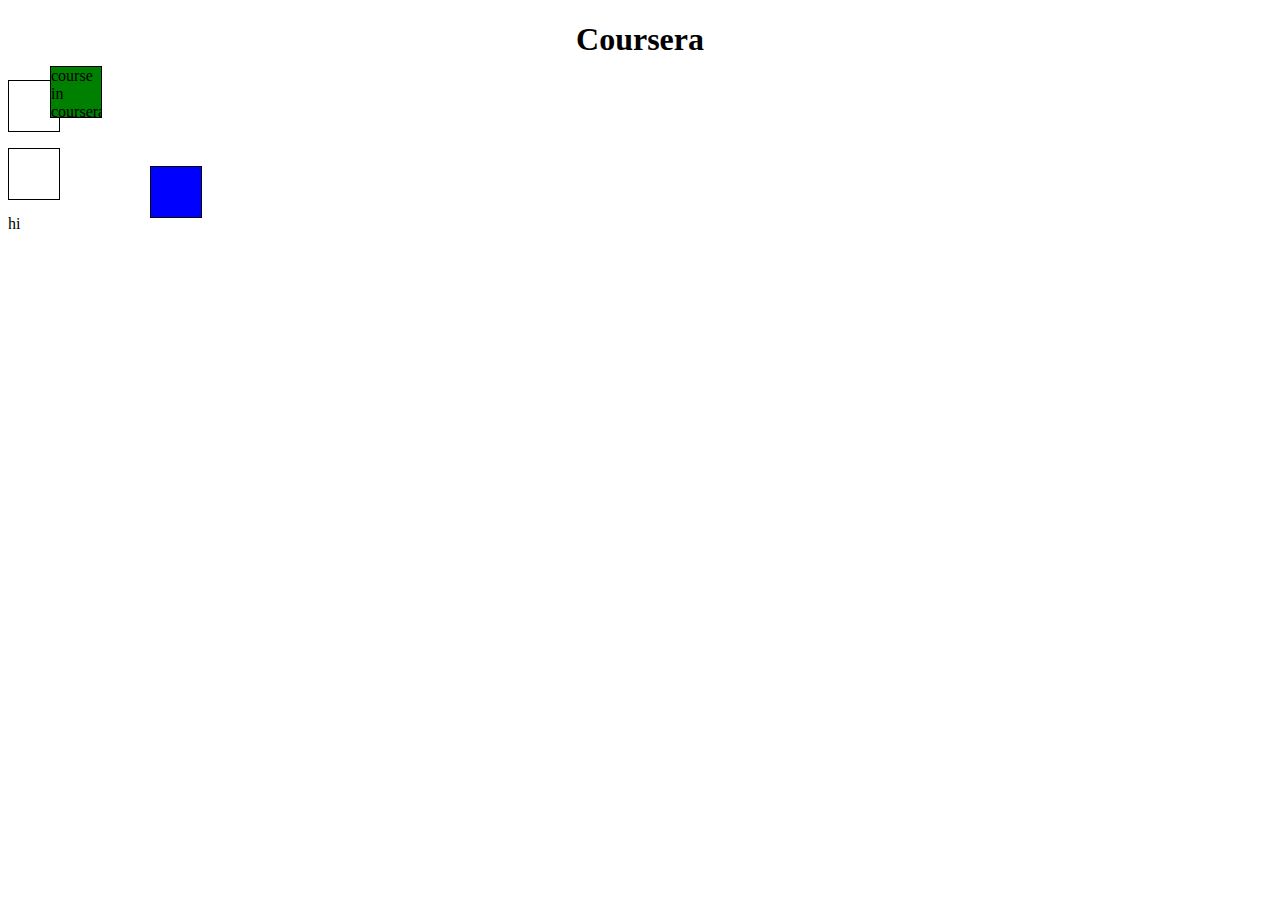
<file: index.html>
<!DOCTYPE html>
<html>
<head>
	<title></title>
	<style type="text/css">
	
		.hi{
			font-style: italic;
			opacity: 0.6;
			text-align: center;
			width: 300px;
			background-color: rgb(0,0,0);
			color: rgb(255,255,255);
			font-weight: bold;
		}
		#v{
			text-align: center;
			color: rgb(0,0,0)
		}
		#v:hover{
			background-color: red;
			color: rgb(255,255,255);
			cursor: pointer;
		}
		#n{
			width: 80%;
			height:300px;
			background-color: red;
			position: relative;
			padding: 5px 5px 5px 5px;
			border: 5px solid black;
		}
		p{
			
			width: 50px;
			height: 50px;
			margin-bottom: 15px;
			border : 1px solid black;
		}
		#h1{
			background-color: blue;
			

			position: absolute;
			top: 150px;
			left: 150px;
		}
		#h2{
			background-color: green;
			overflow: scroll;
			position: absolute;
			top: 50px;
			left: 50px;
		}
		@media(min-width: 900px) and (max-width: 1000){
			#n{
				width: 50%;
			}
		}
		@media(min-width: 700px) and (max-width: 899){
			#n{
				width: 80%;
			}
		}
	</style>
</head>
<body>
<h1 id="v">Coursera</h1>
<!--<p class="hi">Hi this is surendar. I am currently pursuing html course in coursera. I am very glad to do it. I enrolled the course using the offer provided by my college <quot>College of Engineering,Guindy</quot>. I am proud to study in such type of college which works hard for the students to emote themselves to next level to succeed in the current competitional society.</p>
<form>
  <label for="myfile">Select a file:</label>
  <input type="file" id="myfile" name="myfile"><br><br> 
  <input type="file" id="filepicker" name="fileList" webkitdirectory multiple />
  <input type="submit">
</form>-->
<div id="n n1">
<p id="h1"></p>
<p id="h2">course in coursera. I am very glad to do it. I enrolled the course using the offer provided by my college <quot>College of Engineering,Guindy</quot>. I am proud to study in such type of college which works hard for the students to emo</p>
<p id="h3"></p>
<p id="h4"></p>
hi
</div>
</body>
</html>
</file>
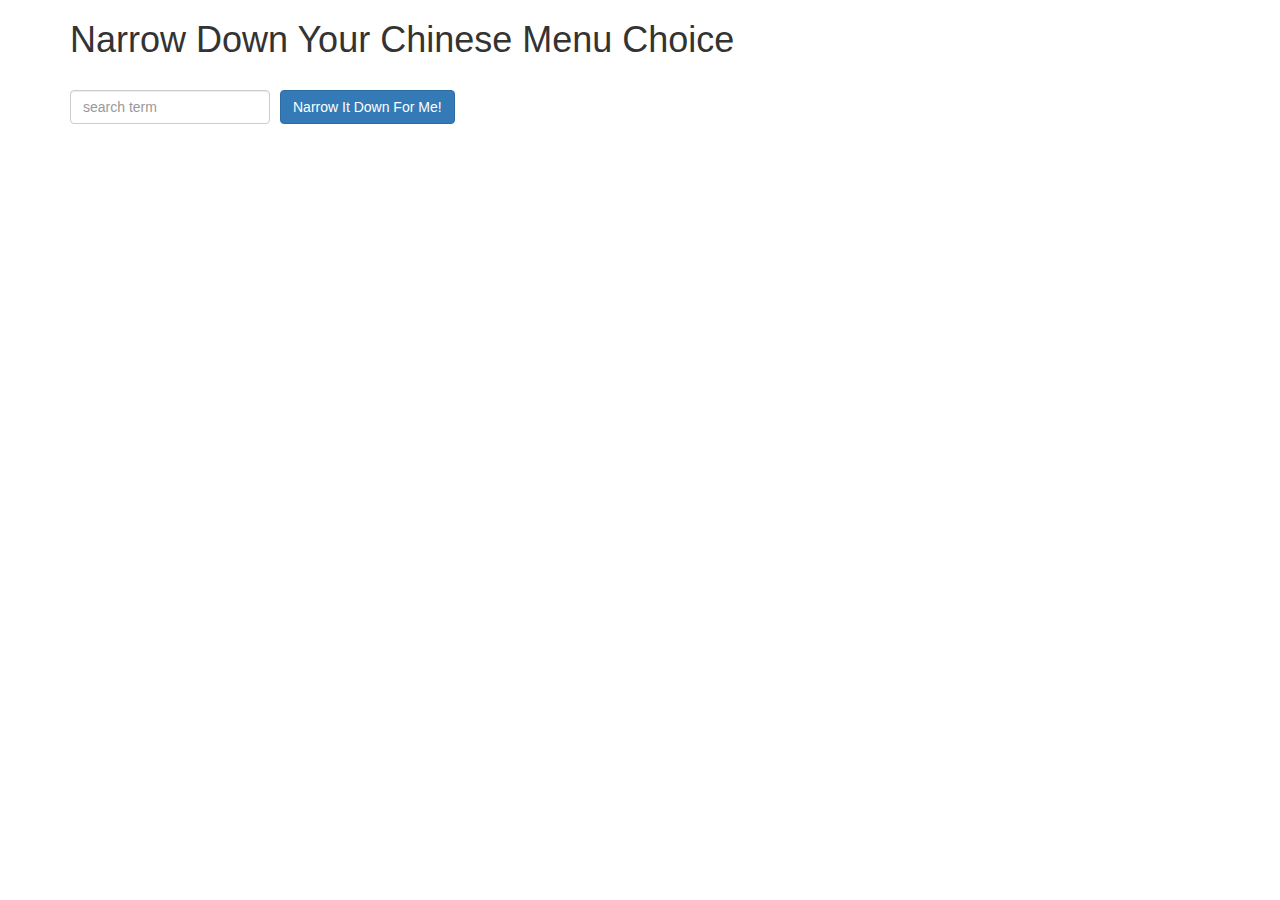
<file: assignent3_Angular_JS/index.html>
<!doctype html>
<html lang="en" ng-app='ShoppingApp'>
  <head>
    <title>Narrow Down Your Menu Choice</title>
    <script type="text/javascript" src="angular.min.js"></script>
    <script type="text/javascript" src='app.js'></script>
    <meta name="viewport" content="width=device-width, initial-scale=1">
    <link rel="stylesheet" href="styles/bootstrap.min.css">
    <link rel="stylesheet" href="styles/styles.css">
  </head>
<body>
   <div class="container" ng-controller='ShoppingController as s'>
    <h1>Narrow Down Your Chinese Menu Choice</h1>

    <div class="form-group">
      <input type="text" placeholder="search term" class="form-control" ng-model='s.search'>
    </div>
    <div class="form-group narrow-button">
      <button class="btn btn-primary" ng-click='s.Recieve();'>Narrow It Down For Me!</button>
    </div>

    <!-- found-items should be implemented as a component -->
    <!-- <found-items found-items="...." on-remove="...."></found-items> -->

    <found-items found='s.found' on-remove='s.remove(index)' title='{{s.title}}' error='s.error' look='s.look'></found-items>
  </div>

</body>
</html>
</file>
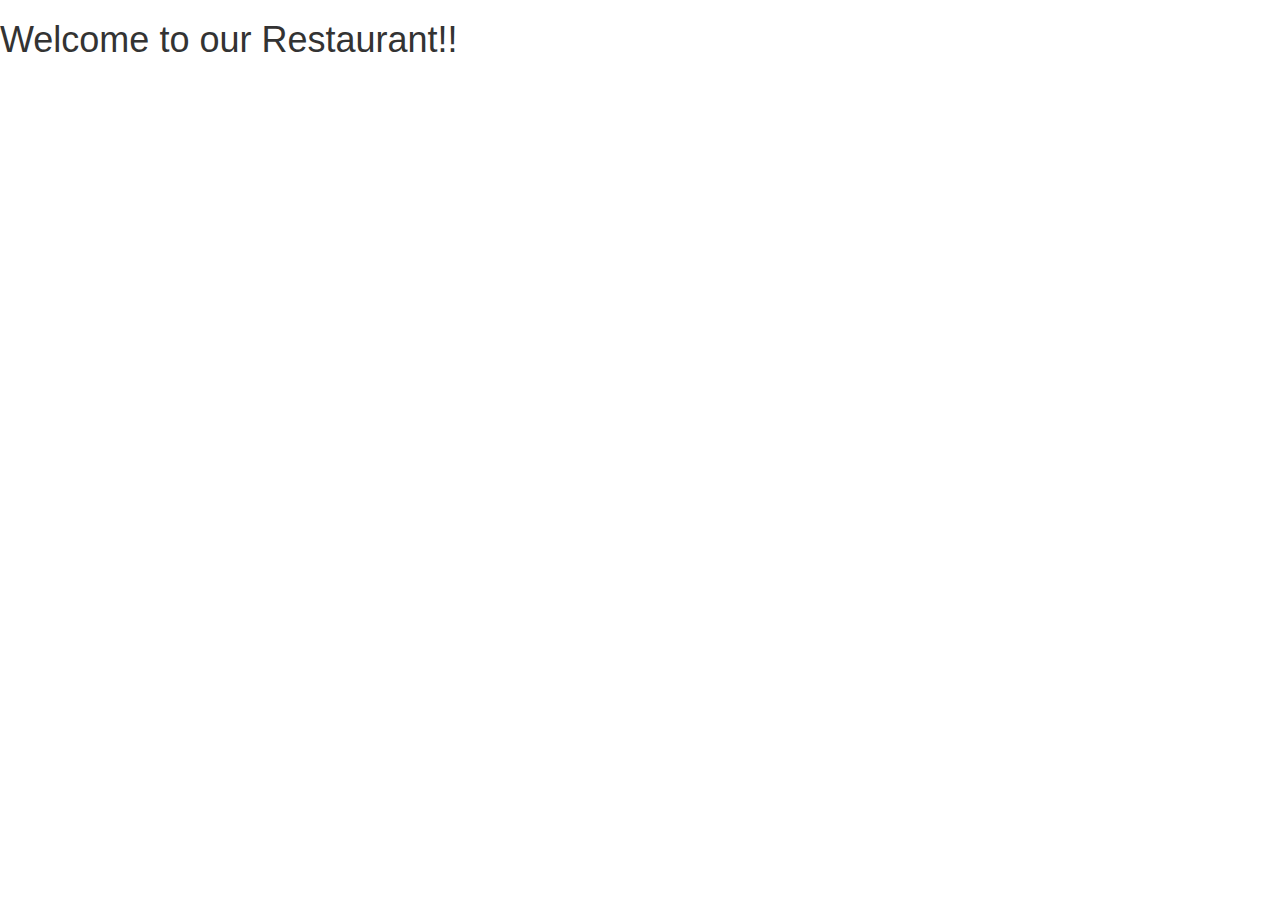
<file: Assignment 4(AngularJs)/index.html>
<!DOCTYPE html>
<html ng-app='MenuApp'>
<head>
	<title></title><meta charset="utf-8">
	<link rel="stylesheet" type="text/css" href="css/bootstrap.min.css">
	<link rel="stylesheet" type="text/css" href="css/styles.css">
</head>
<body>
	<h1>Welcome to our Restaurant!!</h1>
	<ui-view></ui-view>
	<!-- <script src="lib/jquery-3.1.0.min.js"></script> -->
	<script src="lib/angular.min.js"></script>
	<script src="lib/angular-ui-router.min.js"></script>
	<script src="src/MenuApp/MenuAppModule.js"></script>
	<script src="src/routes.js"></script>
	<script src="src/MenuApp/MenuController.js"></script>
	<script src="src/MenuApp/MenuService.js"></script>
	<script src="src/MenuApp/itemController.js"></script>
	<script src="src/MenuApp/itemService.js"></script>
</body>
</html>
</file>
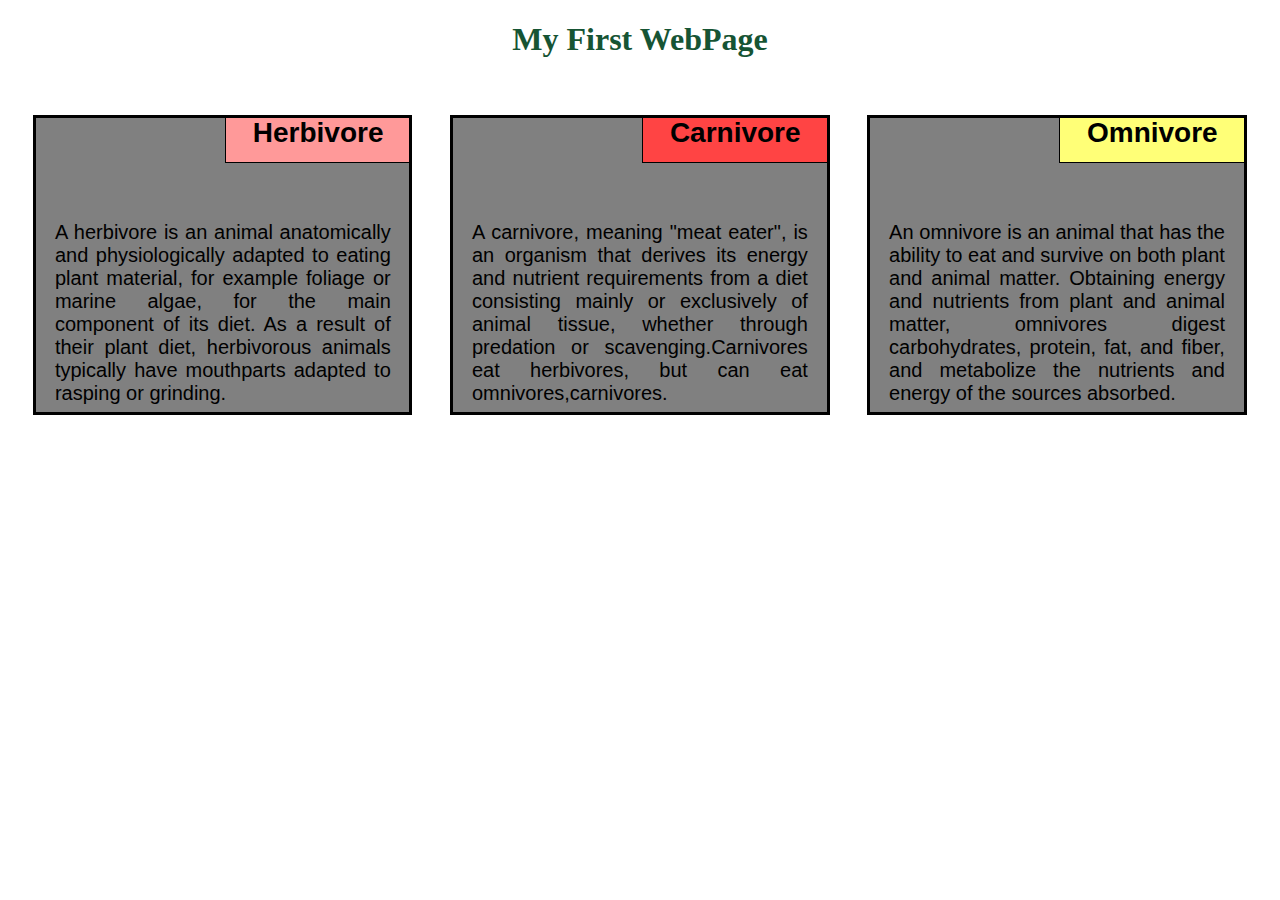
<file: module2-solution/index.html>
<!DOCTYPE html>
<html>
<head>
	<meta charset="utf-8">
	<meta name="viewport" content="width=device-width, initial-scale=1">
	<link rel="stylesheet" href="CSS/styles.css">
	<title></title>
</head>
<body>
	<h1 class="h">My First WebPage</h1>
	<div class="div1">
		<div class="desk4 tab6 mob1">
			<p class="p1 pp1">Herbivore</p>
			<p class="p2">A herbivore is an animal anatomically and physiologically adapted to eating plant material, for example foliage or marine algae, for the main component of its diet. As a result of their plant diet, herbivorous animals typically have mouthparts adapted to rasping or grinding.</p>
		</div>
		<div class="desk4 tab6 mob1">
			<p class="p1 pp2">Carnivore</p>
			<p class="p2">A carnivore, meaning "meat eater", is an organism that derives its energy and nutrient requirements from a diet consisting mainly or exclusively of animal tissue, whether through predation or scavenging.Carnivores eat herbivores, but can eat omnivores,carnivores.</p>
		</div>
		<div class="desk4 tab12 mob1">
			<p class="p1 pp3">Omnivore</p>
			<p class="p2">An omnivore is an animal that has the ability to eat and survive on both plant and animal matter. Obtaining energy and nutrients from plant and animal matter, omnivores digest carbohydrates, protein, fat, and fiber, and metabolize the nutrients and energy of the sources absorbed.</p>
		</div>
	</div>
</body>
</html>
</file>
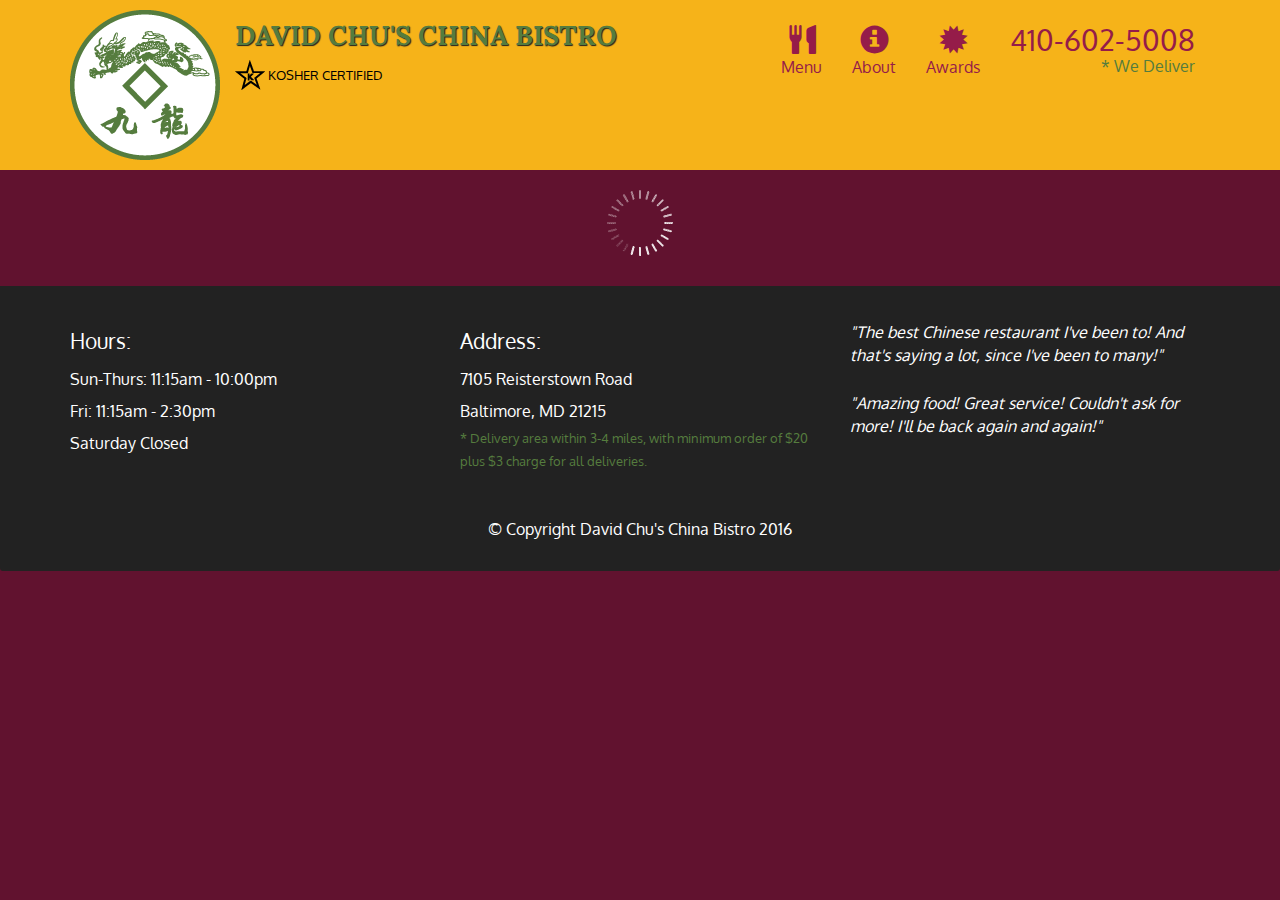
<file: module5-solution/index.html>
<!doctype html>
<html lang="en">
  <head>
    <meta charset="utf-8">
    <meta http-equiv="X-UA-Compatible" content="IE=edge">
    <meta name="viewport" content="width=device-width, initial-scale=1">
    <title>David Chu's China Bistro</title>
    <link rel="stylesheet" href="css/bootstrap.min.css">
    <link rel="stylesheet" href="css/styles.css">
    <link href='https://fonts.googleapis.com/css?family=Oxygen:400,300,700' rel='stylesheet' type='text/css'>
    <link href='https://fonts.googleapis.com/css?family=Lora' rel='stylesheet' type='text/css'>
  </head>
<body>
  <header>
    <nav id="header-nav" class="navbar navbar-default">
      <div class="container">
        <div class="navbar-header">
          <a href="index.html" class="pull-left visible-md visible-lg">
            <div id="logo-img" alt="Logo image"></div>
          </a>

          <div class="navbar-brand">
            <a href="index.html"><h1>David Chu's China Bistro</h1></a>
            <p>
              <img src="images/star-k-logo.png" alt="Kosher certification">
              <span>Kosher Certified</span>
            </p>
          </div>

          <button id="navbarToggle" type="button" class="navbar-toggle collapsed" data-toggle="collapse" data-target="#collapsable-nav" aria-expanded="false">
            <span class="sr-only">Toggle navigation</span>
            <span class="icon-bar"></span>
            <span class="icon-bar"></span>
            <span class="icon-bar"></span>
          </button>
        </div>
        
        <div id="collapsable-nav" class="collapse navbar-collapse">
           <ul id="nav-list" class="nav navbar-nav navbar-right">
            <li id="navHomeButton" class="visible-xs active">
              <a href="index.html">
                <span class="glyphicon glyphicon-home"></span> Home</a>
            </li>
            <li id="navMenuButton">
              <a href="#" onclick="$dc.loadMenuCategories();">
                <span class="glyphicon glyphicon-cutlery"></span><br class="hidden-xs"> Menu</a>
            </li>
            <li>
              <a href="#">
                <span class="glyphicon glyphicon-info-sign"></span><br class="hidden-xs"> About</a>
            </li>
            <li>
              <a href="#">
                <span class="glyphicon glyphicon-certificate"></span><br class="hidden-xs"> Awards</a>
            </li>
            <li id="phone" class="hidden-xs">
              <a href="tel:410-602-5008">
                <span>410-602-5008</span></a><div>* We Deliver</div>
            </li>
          </ul><!-- #nav-list -->
        </div><!-- .collapse .navbar-collapse -->
      </div><!-- .container -->
    </nav><!-- #header-nav -->
  </header>

  <div id="call-btn" class="visible-xs">
    <a class="btn" href="tel:410-602-5008">
    <span class="glyphicon glyphicon-earphone"></span>
    410-602-5008
    </a>
  </div>
  <div id="xs-deliver" class="text-center visible-xs">* We Deliver</div>

  <div id="main-content" class="container"></div>

  <footer class="panel-footer">
    <div class="container">
      <div class="row">
        <section id="hours" class="col-sm-4">
          <span>Hours:</span><br>
          Sun-Thurs: 11:15am - 10:00pm<br>
          Fri: 11:15am - 2:30pm<br>
          Saturday Closed
          <hr class="visible-xs">
        </section>
        <section id="address" class="col-sm-4">
          <span>Address:</span><br>
          7105 Reisterstown Road<br>
          Baltimore, MD 21215
          <p>* Delivery area within 3-4 miles, with minimum order of $20 plus $3 charge for all deliveries.</p>
          <hr class="visible-xs">
        </section>
        <section id="testimonials" class="col-sm-4">
          <p>"The best Chinese restaurant I've been to! And that's saying a lot, since I've been to many!"</p>
          <p>"Amazing food! Great service! Couldn't ask for more! I'll be back again and again!"</p>
        </section>
      </div>
      <div class="text-center">&copy; Copyright David Chu's China Bistro 2016</div>
    </div>
  </footer>

  <!-- jQuery (Bootstrap JS plugins depend on it) -->
  <script src="js/jquery-2.1.4.min.js"></script>
  <script src="js/bootstrap.min.js"></script>
  <script src="js/ajax-utils.js"></script>
  <script src="js/script.js"></script>
</body>
</html>
</file>
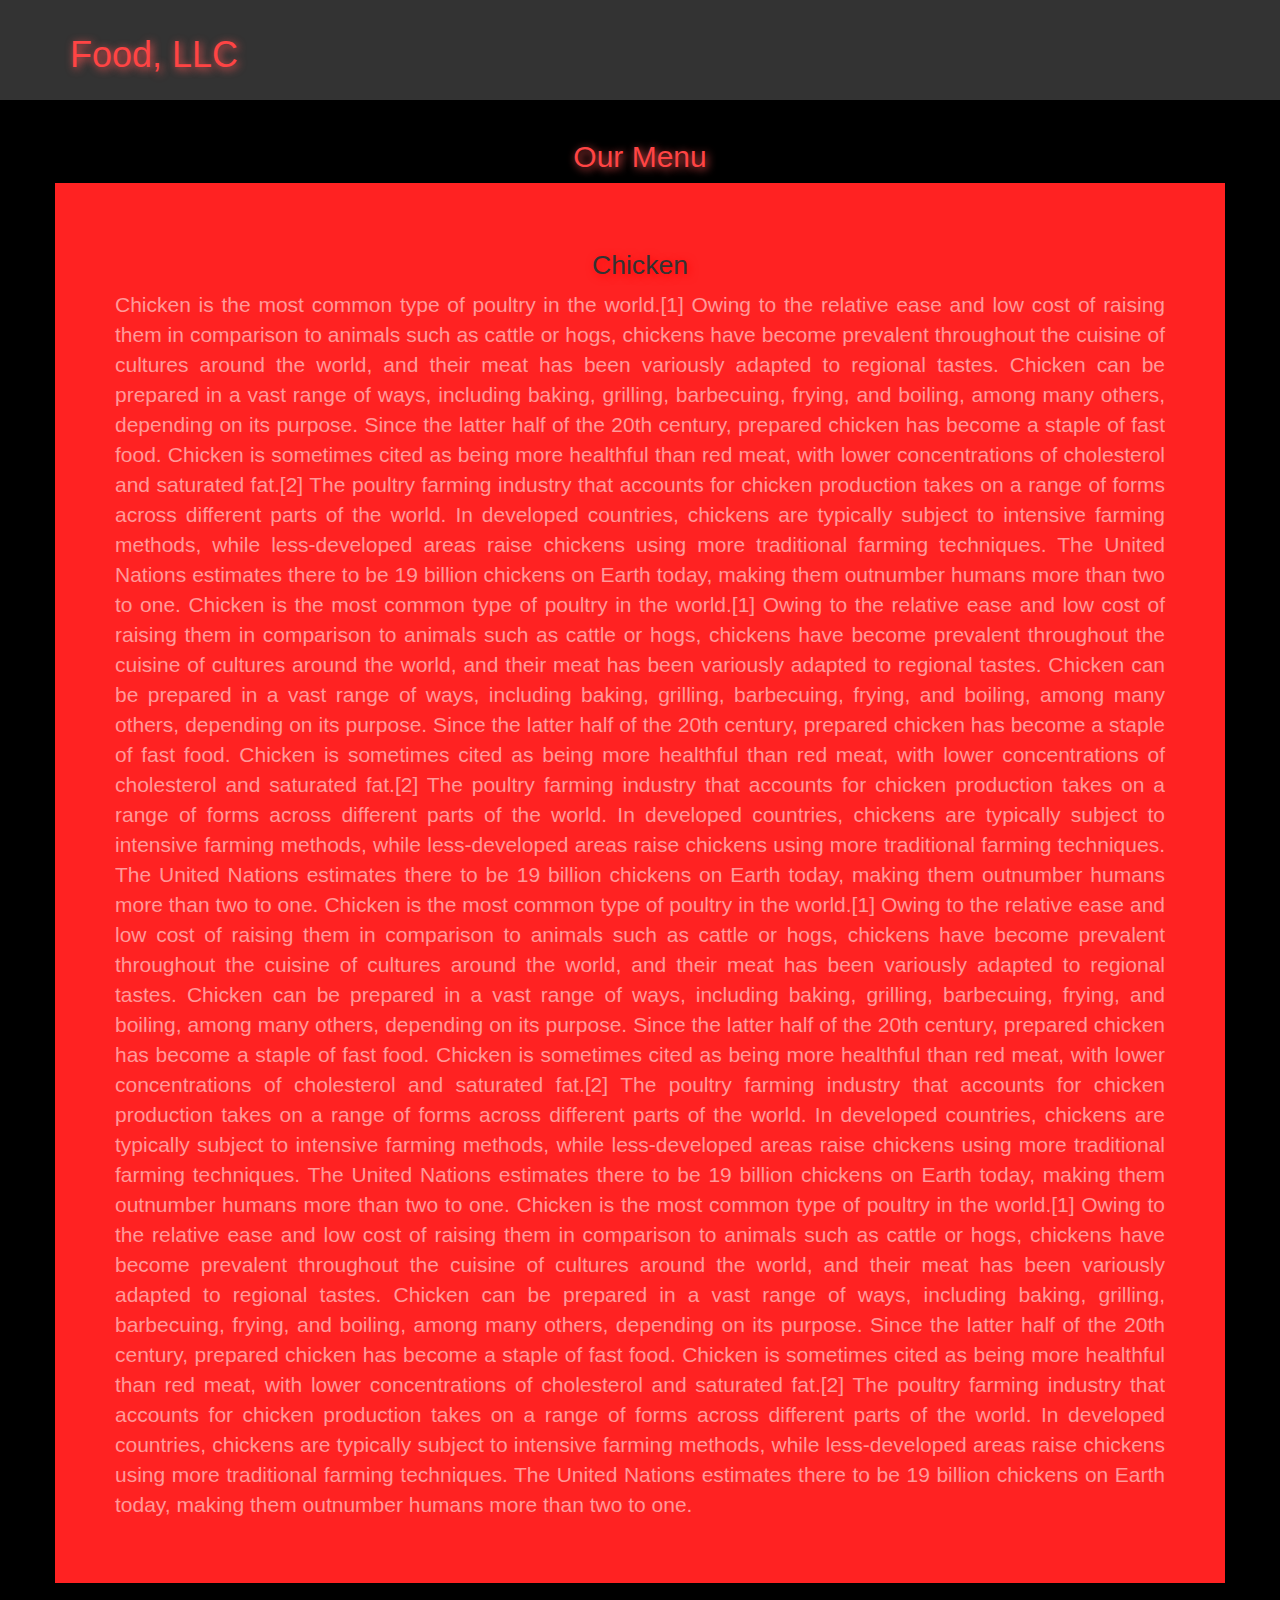
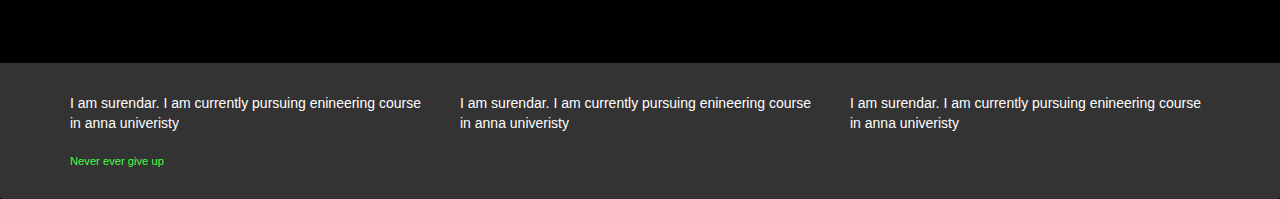
<file: boot/module3-solution/index.html>
<!DOCTYPE html>
<html>
<head>
	<meta charset="utf-8">
	<meta name="viewport" content="width=device-width, initial-scale=1">
	<meta http-equiv="X-UA-Compatible" content="IE=edge">
	<link rel="stylesheet"  href="css/bootstrap.min.css">
	<link rel="stylesheet"  href="css/style.css">
	
	<title></title>
</head>
<body>
	<header>
		<nav class="navbar navbar-default" id="main-nav">
			<div class="container">
				<div class="navbar-header">
					<div class="navbar-brand">
					<a href="index.html" id="main-title" class="pull-left"><h1>Food, LLC</h1></a>
					</div>
					<button type="button" class="navbar-toggle collapsed" data-toggle="collapse" data-target="#collapse-menu" aria-expanded="false">
						<span class="sr-only">Toggle navigation</span>
						<span class="icon-bar"></span>
						<span class="icon-bar"></span>
						<span class="icon-bar"></span>
					</button>
				</div>
				<div class="collapse navbar-collapse" id="collapse-menu">
					<ul class="nav navbar-nav navbar-right">
						<li class="active">
							<a href="#" class="hidden-lg hidden-md hidden-sm menu text-center">
								<span>Chicken</span>
							</a>
						</li>
						<li>
							<a href="#" class="hidden-lg hidden-md hidden-sm menu text-center">
								<span>Beef</span>
							</a> 
						</li>
						<li>
							<a href="#" class="hidden-lg hidden-md hidden-sm menu text-center last">
								<span>Sushi</span>
							</a>
						</li>
					</ul>
				</div>
				
			</div>
			
		</nav>
	</header>
	<div class="container">
		<h2 class="text-center main-menu">Our Menu</h2>
		<div class="row">
			<div class="jumbotron col-xs-12 col-md-12 col-sm-12 img-responsive" id="check">
				<h3 class="text-center main-menu1">Chicken</h3>
				<p class="para">
					Chicken is the most common type of poultry in the world.[1] Owing to the relative ease and low cost of raising them in comparison to animals such as cattle or hogs, chickens have become prevalent throughout the cuisine of cultures around the world, and their meat has been variously adapted to regional tastes.

Chicken can be prepared in a vast range of ways, including baking, grilling, barbecuing, frying, and boiling, among many others, depending on its purpose. Since the latter half of the 20th century, prepared chicken has become a staple of fast food. Chicken is sometimes cited as being more healthful than red meat, with lower concentrations of cholesterol and saturated fat.[2]

The poultry farming industry that accounts for chicken production takes on a range of forms across different parts of the world. In developed countries, chickens are typically subject to intensive farming methods, while less-developed areas raise chickens using more traditional farming techniques. The United Nations estimates there to be 19 billion chickens on Earth today, making them outnumber humans more than two to one.
Chicken is the most common type of poultry in the world.[1] Owing to the relative ease and low cost of raising them in comparison to animals such as cattle or hogs, chickens have become prevalent throughout the cuisine of cultures around the world, and their meat has been variously adapted to regional tastes.

Chicken can be prepared in a vast range of ways, including baking, grilling, barbecuing, frying, and boiling, among many others, depending on its purpose. Since the latter half of the 20th century, prepared chicken has become a staple of fast food. Chicken is sometimes cited as being more healthful than red meat, with lower concentrations of cholesterol and saturated fat.[2]

The poultry farming industry that accounts for chicken production takes on a range of forms across different parts of the world. In developed countries, chickens are typically subject to intensive farming methods, while less-developed areas raise chickens using more traditional farming techniques. The United Nations estimates there to be 19 billion chickens on Earth today, making them outnumber humans more than two to one.
Chicken is the most common type of poultry in the world.[1] Owing to the relative ease and low cost of raising them in comparison to animals such as cattle or hogs, chickens have become prevalent throughout the cuisine of cultures around the world, and their meat has been variously adapted to regional tastes.

Chicken can be prepared in a vast range of ways, including baking, grilling, barbecuing, frying, and boiling, among many others, depending on its purpose. Since the latter half of the 20th century, prepared chicken has become a staple of fast food. Chicken is sometimes cited as being more healthful than red meat, with lower concentrations of cholesterol and saturated fat.[2]

The poultry farming industry that accounts for chicken production takes on a range of forms across different parts of the world. In developed countries, chickens are typically subject to intensive farming methods, while less-developed areas raise chickens using more traditional farming techniques. The United Nations estimates there to be 19 billion chickens on Earth today, making them outnumber humans more than two to one.
Chicken is the most common type of poultry in the world.[1] Owing to the relative ease and low cost of raising them in comparison to animals such as cattle or hogs, chickens have become prevalent throughout the cuisine of cultures around the world, and their meat has been variously adapted to regional tastes.

Chicken can be prepared in a vast range of ways, including baking, grilling, barbecuing, frying, and boiling, among many others, depending on its purpose. Since the latter half of the 20th century, prepared chicken has become a staple of fast food. Chicken is sometimes cited as being more healthful than red meat, with lower concentrations of cholesterol and saturated fat.[2]

The poultry farming industry that accounts for chicken production takes on a range of forms across different parts of the world. In developed countries, chickens are typically subject to intensive farming methods, while less-developed areas raise chickens using more traditional farming techniques. The United Nations estimates there to be 19 billion chickens on Earth today, making them outnumber humans more than two to one.
				</p>
			</div>
		</div>
	</div>
	<footer id="foot" class="panel-footer">
		<div class="container">
		<div class="row">
			<div class="col-md-4 col-lg-4 col-sm-4 col-xs-12">
				<p>I am surendar. I am currently pursuing enineering course in anna univeristy</p>
				<p id="quo">Never ever give up</p>
			</div>
			<div class="col-md-4 col-lg-4 col-sm-4 col-xs-12">
				<p>I am surendar. I am currently pursuing enineering course in anna univeristy</p>
			</div>
			<div class="col-md-4 col-lg-4 col-sm-4 col-xs-12">
				<p>I am surendar. I am currently pursuing enineering course in anna univeristy</p>
			</div>
		</div>
	</div>
	</footer>
	<script src="js/jquery-2.1.4.min.js"></script>
  <script src="js/bootstrap.min.js"></script>
</body>
</html>
</file>
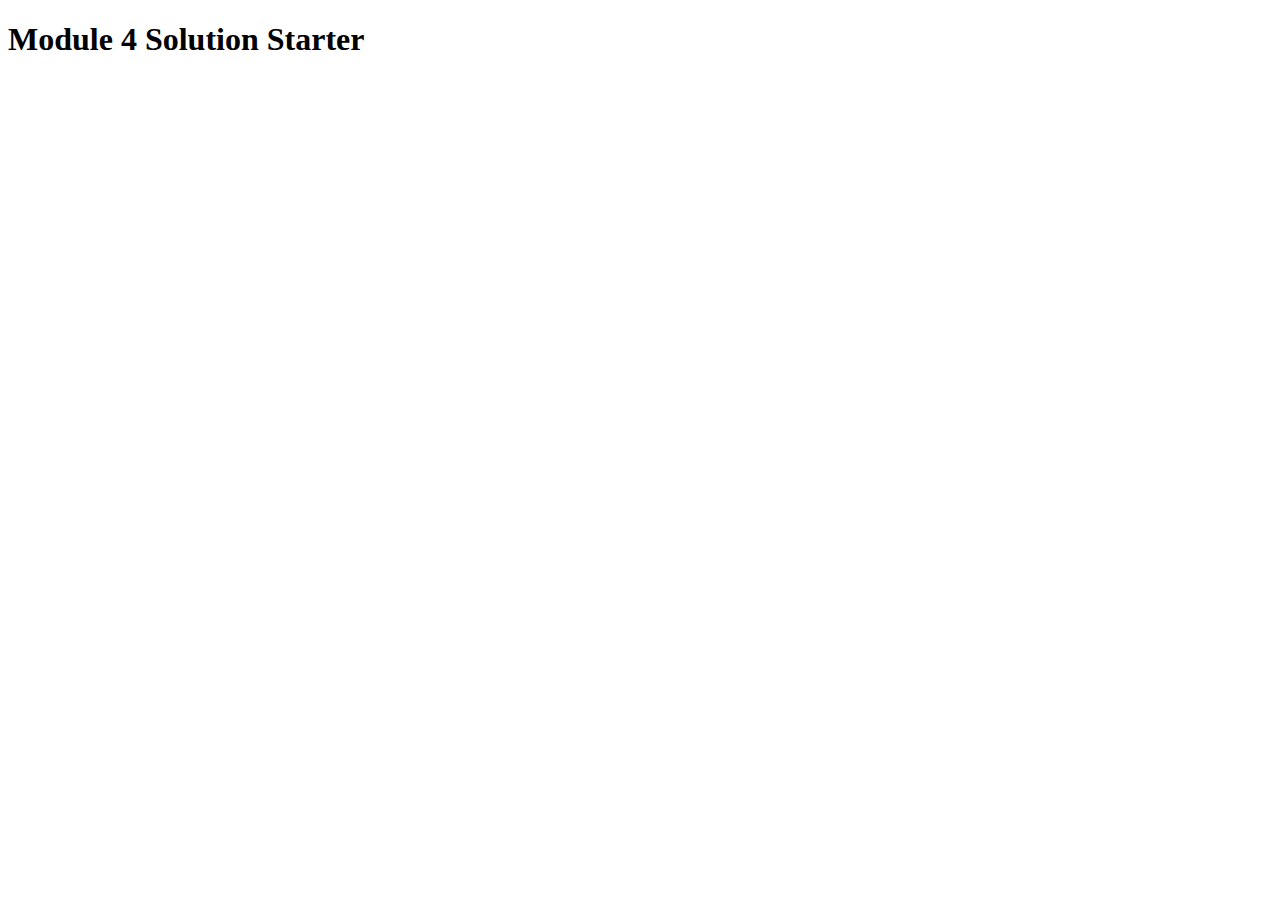
<file: module4-solution/harder/index.html>
<!DOCTYPE html>
<html>
<head>
  <meta charset="utf-8">
  <title>Module 4 Solution Starter</title>
  <script>
    var names = []; // DO NOT REMOVE
  </script>
  <script src="SpeakHello.js"></script>
  <script src="SpeakGoodBye.js"></script>
  <script src="script.js"></script>
</head>
<body>
  <h1>Module 4 Solution Starter</h1>
</body>
</html>
</file>
<file: assignent3_Angular_JS/styles/styles.css>
h1 {
  margin-bottom: 30px;
}
input[type="text"] {
  width: 200px;
  float: left;
}
.narrow-button {
  float: left;
  margin-left: 10px;
}
.loader {
  display: none;
  margin-left: 5px;
  font-size: 10px;
  float: left;
  border-top: 1.1em solid rgba(147, 147, 147, 0.2);
  border-right: 1.1em solid rgba(147, 147, 147, 0.2);
  border-bottom: 1.1em solid rgba(147, 147, 147, 0.2);
  border-left: 1.1em solid #676767;
  -webkit-transform: translateZ(0);
  -ms-transform: translateZ(0);
  transform: translateZ(0);
  -webkit-animation: load8 1.1s infinite linear;
  animation: load8 1.1s infinite linear;
}
.loader,
.loader:after {
  border-radius: 50%;
  width: 3em;
  height: 3em;
}
@-webkit-keyframes load8 {
  0% {
    -webkit-transform: rotate(0deg);
    transform: rotate(0deg);
  }
  100% {
    -webkit-transform: rotate(360deg);
    transform: rotate(360deg);
  }
}
@keyframes load8 {
  0% {
    -webkit-transform: rotate(0deg);
    transform: rotate(0deg);
  }
  100% {
    -webkit-transform: rotate(360deg);
    transform: rotate(360deg);
  }
}
</file>
<file: Assignment 4(AngularJs)/css/styles.css>
.menu:hover{
	text-shadow: 0px 8px 8px red;
	cursor: pointer;	
}
</file>
<file: module2-solution/CSS/styles.css>
*{
	box-sizing: border-box;
}
h1{
	text-align: center;
	margin-bottom: 50px;
	font-size: 200%;
}
.h{
	color: #165434;
}
.h:hover{
	background-color: red;
	color: #ffffff;
}
div{
	overflow: hidden;
}
.div1{
	width: 100%;
}
@media (min-width: 992px){
	.desk4{
		float: left;
		width: 30%;
		border: 3px solid black;
		margin-top: 0.5%;
		margin-left: 2%;
		margin-bottom: 0.5%;
		margin-right: 1%;
		background-color: grey;
		height : 300px;
		overflow: hidden;	}
}

@media (min-width: 768px) and (max-width: 991px){
	.tab6{
		float: left;
		width: 47%;
		border: 3px solid black;
		margin-top: 0.5%;
		margin-left: 2%;
		margin-bottom: 0.5%;
		margin-right: 1%;
		background-color: grey;
		height: 250px;


	}
	.tab12{
		float: left;
		width: 97%;
		border: 3px solid black;
		margin-top: 0.5%;
		margin-left: 2%;
		margin-bottom: 0.5%;
		margin-right: 1%;
		background-color: grey;
		height: 250px;
	}
}
@media (max-width: 767px){
	.mob1{
		float: left;
		width: 97%;
		border: 3px solid black;
		margin-top: 0.5%;
		margin-left: 2%;
		margin-bottom: 0.5%;
		margin-right: 1%;
		background-color: grey;
		height: 250px;
	}
}

p{
	font-family: Helvetica;
	width: 90%;
	margin-right: auto;
	margin-left: auto;
}



.p1{
	float:right;
	border:1px solid black;
	position: relative;
	top: -30px;
	right: -2px;
	width: 50%;
	height: 16%;
	text-align:center;
	font-weight: bold;
	font-size: 175%;
}
.p2{
	clear: right;
	text-align: justify;
	font-size: 125%;

}

.pp1{
	background-color: #ff9999;
}
.pp2{
	background-color: #ff4444;
}
.pp3{
	background-color: #ffff77;
}
</file>
<file: module5-solution/css/styles.css>
body {
  font-size: 16px;
  color: #fff;
  background-color: #61122f;
  font-family: 'Oxygen', sans-serif;
}

/** HEADER **/
#header-nav {
  background-color: #f6b319;
  border-radius: 0;
  border: 0;
}

#logo-img {
  background: url('../images/restaurant-logo_large.png') no-repeat;
  width: 150px;
  height: 150px;
  margin: 10px 15px 10px 0;
}

.navbar-brand {
  padding-top: 25px;
}
.navbar-brand h1 { /* Restaurant name */
  font-family: 'Lora', serif;
  color: #557c3e;
  font-size: 1.5em;
  text-transform: uppercase;
  font-weight: bold;
  text-shadow: 1px 1px 1px #222;
  margin-top: 0;
  margin-bottom: 0;
  line-height: .75;
}
.navbar-brand a:hover, .navbar-brand a:focus {
  text-decoration: none;
}
.navbar-brand p { /* Kosher cert */
  color: #000;
  text-transform: uppercase;
  font-size: .7em;
  margin-top: 15px;
}
.navbar-brand p span { /* Star-K */
  vertical-align: middle;
}

#nav-list {
  margin-top: 10px;
}
#nav-list a {
  color: #951C49;
  text-align: center;
}
#nav-list a:hover {
  background: #E7E7E7;
}
#nav-list a span {
  font-size: 1.8em;
}

#phone {
  margin-top: 5px;
}
#phone a { /* Phone number */
  text-align: right;
  padding-bottom: 0;
}
#phone div { /* We Deliver */
  color: #557c3e;
  text-align: right;
  padding-right: 15px;
}

.navbar-header button.navbar-toggle, .navbar-header .icon-bar {
  border: 1px solid #61122f;
}
.navbar-header button.navbar-toggle {
  clear: both;
  margin-top: -30px;
}
/* END HEADER */

/* FOOTER */
.panel-footer {
  margin-top: 30px;
  padding-top: 35px;
  padding-bottom: 30px;
  background-color: #222;
  border-top: 0;
}
.panel-footer div.row {
  margin-bottom: 35px;
}
#hours, #address {
  line-height: 2;
}
#hours > span, #address > span {
  font-size: 1.3em;
}
#address p {
  color: #557c3e;
  font-size: .8em;
  line-height: 1.8;
}
#testimonials {
  font-style: italic;
}
#testimonials p:nth-child(2) {
  margin-top: 25px;
}
/* END FOOTER */



/* HOME PAGE */
.container .jumbotron {
  box-shadow: 0 0 50px #3F0C1F;
  border: 2px solid #3F0C1F;
}

#menu-tile, #specials-tile, #map-tile {
  height: 250px;
  width: 100%;
  margin-bottom: 15px;
  position: relative;
  border: 2px solid #3F0C1F;
  overflow: hidden;
}
#menu-tile:hover, #specials-tile:hover, #map-tile:hover {
  box-shadow: 0 1px 5px 1px #cccccc;
}
#menu-tile {
  background: url('../images/menu-tile.jpg') no-repeat;
  background-position: center;
}
#specials-tile {
  background: url('../images/specials-tile.jpg') no-repeat;
  background-position: center;
}
#menu-tile span, #specials-tile span, #map-tile span {
  position: absolute;
  bottom: 0;
  right: 0;
  width: 100%;
  text-align: center;
  font-size: 1.6em;
  text-transform: uppercase;
  background-color: #000;
  color: #fff;
  opacity: .8;
}
/* END HOME PAGE */

/* MENU CATEGORIES PAGE */
.category-tile { 
  position: relative;
  border: 2px solid #3F0C1F;
  overflow: hidden;
  width: 200px;
  height: 200px;
  margin: 0 auto 15px;
}
.category-tile span {
  position: absolute;
  bottom: 0;
  right: 0;
  width: 100%;
  text-align: center;
  font-size: 1.2em;
  text-transform: uppercase;
  background-color: #000;
  color: #fff;
  opacity: .8;
}
.category-tile:hover {
  box-shadow: 0 1px 5px 1px #cccccc;
}

#menu-categories-title + div {
  margin-bottom: 50px;
}
/* END MENU CATEGORIES PAGE */

/* SINGLE CATEGORY PAGE */
.menu-item-tile {
  margin-bottom: 25px;
}
.menu-item-tile hr {
  width: 80%;
}
.menu-item-tile .menu-item-price {
  font-size: 1.1em;
  text-align: right;
  margin-top: -15px;
  margin-right: -15px;
}
.menu-item-tile .menu-item-price span {
  font-size: .6em;
}
.menu-item-photo {
  position: relative;
  border: 2px solid #3F0C1F; 
  overflow: hidden;
  padding: 0;
  margin-right: -15px;
  margin-left: auto;
  margin-bottom: 20px;
  max-width: 250px;
}
.menu-item-photo div {
  position: absolute;
  bottom: 0;
  right: 0;
  width: 80px;
  background-color: #557c3e;
  text-align: center;
}
.menu-item-description {
  padding-right: 30px;
}
h3.menu-item-title {
  margin: 0 0 10px;
}
.menu-item-details {
  font-size: .9em;
  font-style: italic;
}
/* END SINGLE CATEGORY PAGE */


/********** Large devices only **********/
@media (min-width: 1200px) {
  .container .jumbotron {
    background: url('../images/jumbotron_1200.jpg') no-repeat;
    height: 675px;
  }
}

/********** Medium devices only **********/
@media (min-width: 992px) and (max-width: 1199px) {
  /* Header */
  #logo-img {
    background: url('../images/restaurant-logo_medium.png') no-repeat;
    width: 100px;
    height: 100px;
    margin: 5px 5px 5px 0;
  }
  /* End Header */

  /* Home Page */
  .container .jumbotron {
    background: url('../images/jumbotron_992.jpg') no-repeat;
    height: 558px;
  }
  /* End Home Page */
}

/********** Small devices only **********/
@media (min-width: 768px) and (max-width: 991px) {
  /* Home Page */
  .container .jumbotron {
    background: url('../images/jumbotron_768.jpg') no-repeat;
    height: 432px;
  }
  /* End Home Page */
}

/********** Extra small devices only **********/
@media (max-width: 767px) {
  /* Header */
  .navbar-brand {
    padding-top: 10px;
    height: 80px;
  }
  .navbar-brand h1 { /* Restaurant name */
    padding-top: 10px;
    font-size: 5vw; /* 1vw = 1% of viewport width */
  }
  .navbar-brand p { /* Kosher cert */
    font-size: .6em;
    margin-top: 12px;
  }
  .navbar-brand p img { /* Star-K */
    height: 20px;
  }

  #collapsable-nav a { /* Collapsed nav menu text */
    font-size: 1.2em;
  }
  #collapsable-nav a span { /* Collapsed nav menu glyph */
    font-size: 1em;
    margin-right: 5px;
  }

  #call-btn > a {
    font-size: 1.5em;
    display: block;
    margin: 0 20px;
    padding: 10px;
    border: 2px solid #fff;
    background-color: #f6b319;
    color: #951c49;
  }
  #xs-deliver {
    margin-top: 5px;
    font-size: .7em;
    letter-spacing: .1em;
    text-transform: uppercase;
  }
  /* End Header */

  /* Footer */
  .panel-footer section {
    margin-bottom: 30px;
    text-align: center;
  }
  .panel-footer section:nth-child(3) {
    margin-bottom: 0; /* margin already exists on the whole row */
  }
  .panel-footer section hr {
    width: 50%;
  }
  /* End Footer */

  /* Home Page */
  .container .jumbotron {
    margin-top: 30px;
    padding: 0;
  }
  #menu-tile, #specials-tile {
    width: 360px;
    margin: 0 auto 15px;
  }

  .menu-item-photo {
    margin-right: auto;
  }
  .menu-item-tile .menu-item-price {
    text-align: center;
  }
  .menu-item-description {
    text-align: center;;
  }
}


/********** Super extra small devices Only :-) (e.g., iPhone 4) **********/
@media (max-width: 479px) {
  /* Header */
  .navbar-brand h1 { /* Restaurant name */
    padding-top: 5px;
    font-size: 6vw;
  }
  /* End Header */
  
  /* Home page */
  #menu-tile, #specials-tile {
    width: 280px;
    margin: 0 auto 15px;
  }

  .col-xxs-12 {
    position: relative;
    min-height: 1px;
    padding-right: 15px;
    padding-left: 15px;
    float: left;
    width: 100%;
  }
}
</file>
<file: boot/module3-solution/css/style.css>
body{
	background-color: #000;
}
.navbar-header{
	margin-bottom: 50px;
}
#main-nav{
	background-color: #333;
	border: 0;
	border-radius: 0;
}
#main-title{
	text-decoration: none;
}
#main-title h1, .main-menu{
	color: #f44;
	text-shadow: 2px 2px 8px #f55;
}
.menu{
	font-size: 1.5em;
	margin-top: 15px;
	color: #8f8;
	border-width: 0px 0px 1px 0px;
	border-color: #ccc;
	border-style: solid;
}
.last{
	border : 0;
}
.menu:hover{
	font-size: 1.7em;
	text-shadow: 2px 2px 8px #3f3;
}
.para{
	color: #f99;
	text-align: justify;
}
#check{
	background-color: #f22;
	width: 100%;
	border-radius: 0;
}
.main-menu1{
	text-shadow: 2px 2px 8px #f00;
	font-size: 1.9em;
}
.hr{
	width: 100%;
}

#foot{
	background-color: #333;
	border:0;
	margin-top: 50px;
}

.col-md-4 p{
	margin-top: 20px;
	color:#fff;
	margin-bottom: 20px;
}

#quo{
	color:#4f4;
	font-size: 0.8em;
}
@media (max-width: 780px){
	#check{
		width: 90vw;
		margin-left: 4.7vw;
		align-self: center;
	}
}
</file>
